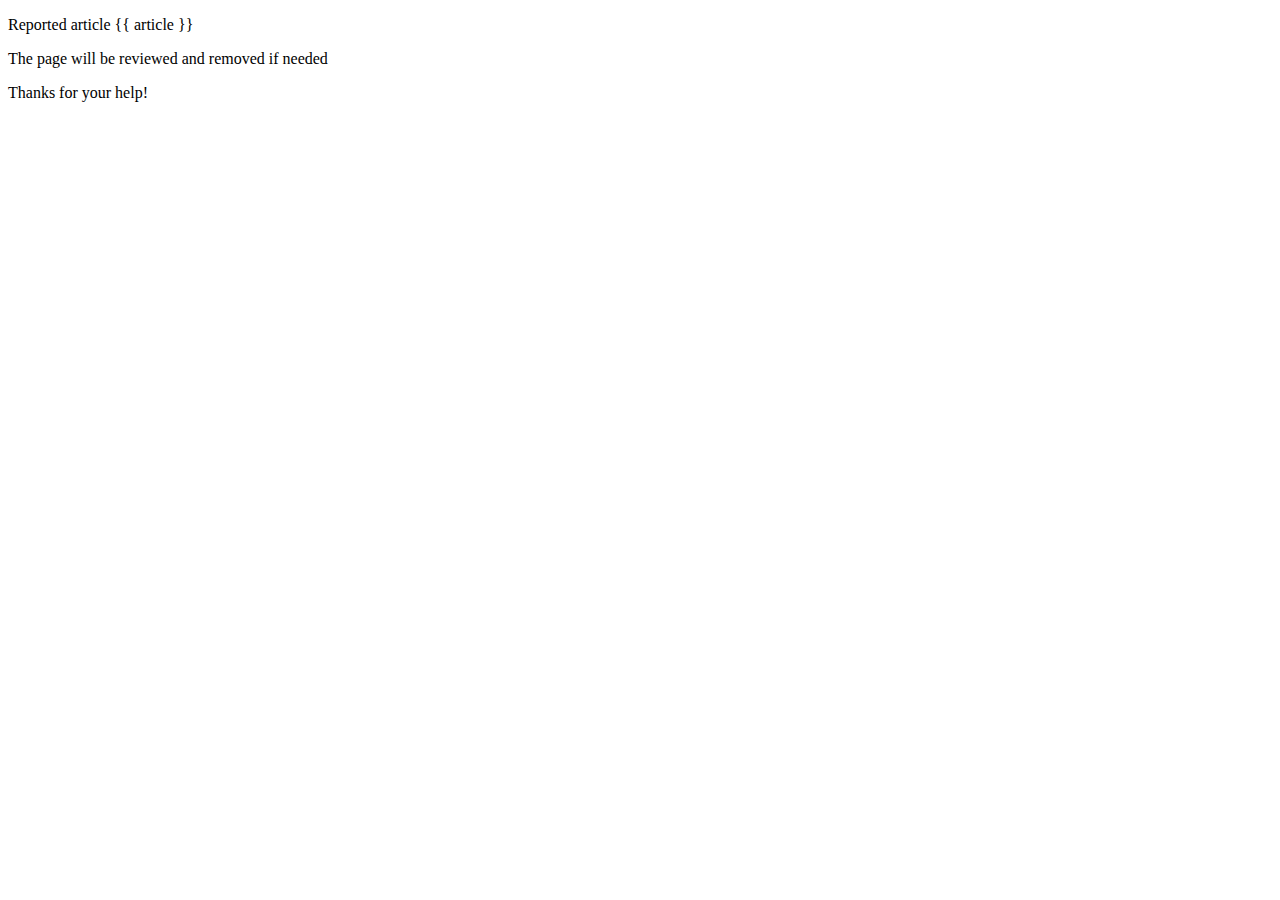
<file: server/templates/report.html>
<!DOCTYPE HTML>
<html lang="en">

	<head>
		<title>Know Yourself, India</title>
	</head>
	<body>
		<p>Reported article {{ article }}</p>
		<p>The page will be reviewed and removed if needed</p>
		<p>Thanks for your help!</p>
	</body>
</html>
</file>
